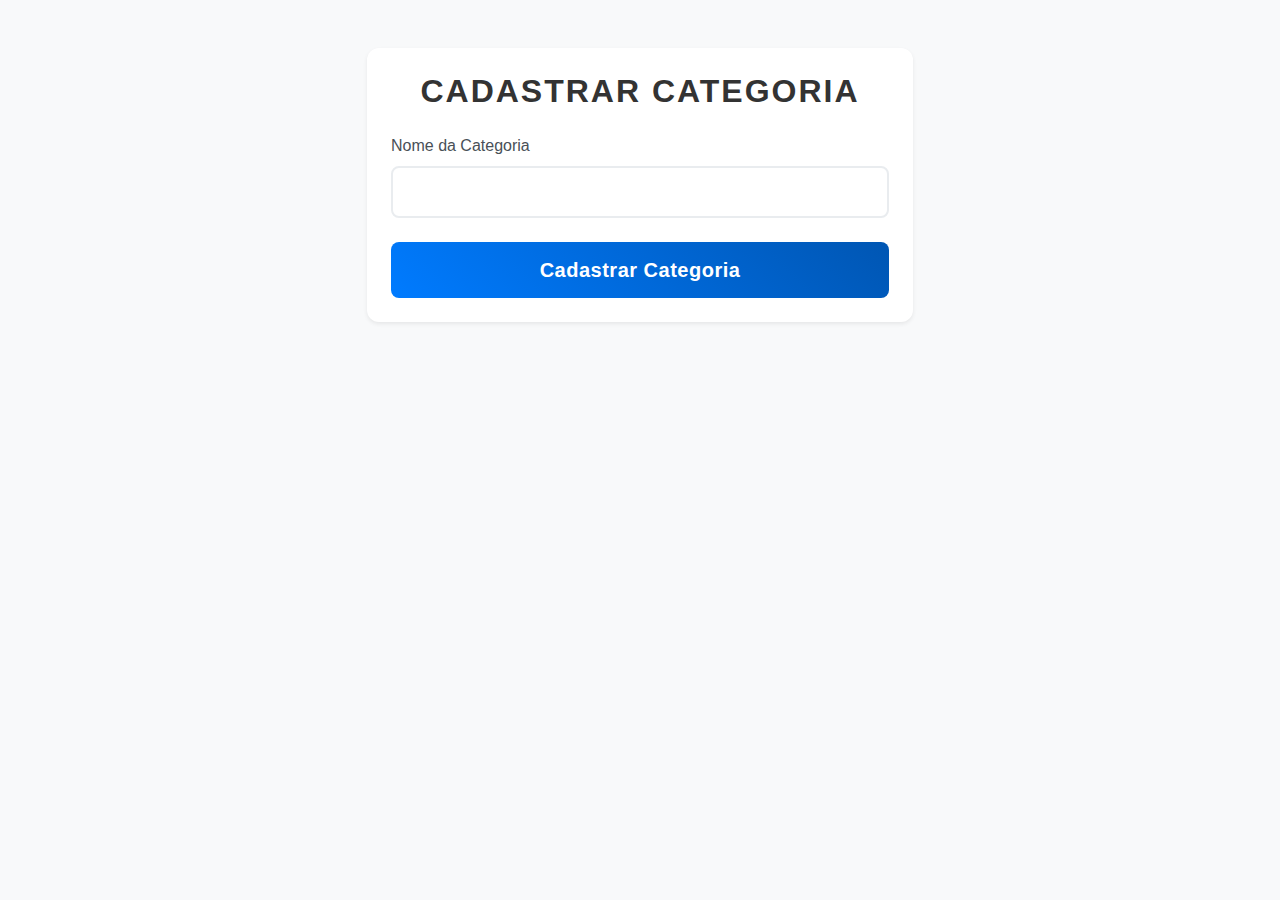
<file: pages/Cadastrar_Categoria.html>
<!DOCTYPE html>
<html lang="pt-br">
<head>
    <meta charset="UTF-8">
    <meta name="viewport" content="width=device-width, initial-scale=1.0">
    <title>Cadastrar Categoria - Hamburgueria Tudo de Bom</title>
    <link href="https://cdn.jsdelivr.net/npm/bootstrap@5.3.0/dist/css/bootstrap.min.css" rel="stylesheet">
    <link rel="stylesheet" href="https://cdnjs.cloudflare.com/ajax/libs/font-awesome/5.15.4/css/all.min.css">
    <link rel="stylesheet" href="../styles/styles.css">
</head>
<body class="bg-light">
    <div class="container py-5">
        <div class="row justify-content-center">
            <div class="col-md-8 col-lg-6">
                <div class="card shadow-sm">
                    <div class="card-body p-4">
                        <h2 class="text-center mb-4">Cadastrar Categoria</h2>
                        
                        <form action="../php/Cadastrar_categoria.php" method="POST" class="needs-validation" novalidate>
                            <div class="mb-4">
                                <label for="NomeCategoria" class="form-label">Nome da Categoria</label>
                                <input type="text" class="form-control form-control-lg" name="NomeCategoria" id="NomeCategoria" required>
                                <div class="invalid-feedback">
                                    Por favor, informe o nome da categoria.
                                </div>
                            </div>

                            <div class="d-grid gap-2">
                                <button type="submit" class="btn btn-primary btn-lg">Cadastrar Categoria</button>
                            </div>
                        </form>
                    </div>
                </div>
            </div>
        </div>
    </div>

    <script src="https://cdn.jsdelivr.net/npm/bootstrap@5.3.0/dist/js/bootstrap.bundle.min.js"></script>
    <script>
        (function () {
            'use strict'
            var forms = document.querySelectorAll('.needs-validation')
            Array.prototype.slice.call(forms).forEach(function (form) {
                form.addEventListener('submit', function (event) {
                    if (!form.checkValidity()) {
                        event.preventDefault()
                        event.stopPropagation()
                    }
                    form.classList.add('was-validated')
                }, false)
            })
        })()
    </script>
</body>
</html>
</file>
<file: styles/styles.css>
body {
    font-family: 'Segoe UI', Tahoma, Geneva, Verdana, sans-serif;
    background-color: #f8f9fa;
    margin: 0;
    padding: 0;
}

.categoria {
    margin-bottom: 20px;
    border: 1px solid #ccc;
    padding: 10px;
    border-radius: 8px;
}

.produtos {
    margin-left: 20px;
}

.categoria-wrapper {
    width: 33.333%;
    padding: 15px;
    transition: all 0.4s ease;
}

.categoria-card {
    cursor: pointer;
    transition: all 0.4s ease;
    border: none;
    box-shadow: 0 2px 5px rgba(0,0,0,0.1);
    background: linear-gradient(45deg, #ffffff, #f8f9fa);
}

.categoria-card:hover {
    transform: translateY(-5px);
    box-shadow: 0 5px 15px rgba(0,0,0,0.2);
}

.categoria-card.active {
    background: linear-gradient(45deg, #ffa500, #ff8c00);
}

.categoria-card.active .card-title {
    color: white;
}

.categoria-card .card-title {
    color: #333;
    font-weight: 600;
    margin: 0;
    padding: 1rem;
}

.produto-card {
    border: none;
    box-shadow: 0 2px 5px rgba(0,0,0,0.1);
    transition: all 0.3s ease;
    background: white;
    height: 100%;
}

.produto-card:hover {
    transform: translateY(-3px);
    box-shadow: 0 5px 15px rgba(0,0,0,0.1);
}

.produto-card .card-img-top {
    height: 200px;
    object-fit: cover;
    border-radius: 8px 8px 0 0;
}

.produto-card .card-title {
    color: #333;
    font-weight: 500;
    margin-bottom: 0.5rem;
    font-size: 1.1rem;
}

.produto-card .card-text {
    color: #666;
    font-size: 0.9rem;
    margin-bottom: 1rem;
}

.produto-card .preco {
    color: #28a745;
    font-weight: 600;
    font-size: 1.2rem;
    margin-bottom: 0;
}

.card {
    border: none;
    box-shadow: 0 0 20px rgba(0,0,0,0.08);
    border-radius: 12px;
}

.form-label {
    font-weight: 500;
    color: #495057;
    margin-bottom: 0.5rem;
}

.form-control, .form-select {
    border: 2px solid #e9ecef;
    border-radius: 8px;
    padding: 0.75rem 1rem;
    font-size: 1rem;
    transition: all 0.3s ease;
}

.form-control:focus, .form-select:focus {
    border-color: #80bdff;
    box-shadow: 0 0 0 0.2rem rgba(0,123,255,0.15);
}

.input-group-text {
    background-color: #f8f9fa;
    border: 2px solid #e9ecef;
    border-right: none;
}

.btn-primary {
    background: linear-gradient(45deg, #007bff, #0056b3);
    border: none;
    padding: 0.8rem 2rem;
    font-weight: 600;
    letter-spacing: 0.5px;
    transition: all 0.3s ease;
}

.btn-primary:hover {
    transform: translateY(-2px);
    box-shadow: 0 5px 15px rgba(0,123,255,0.3);
    background: linear-gradient(45deg, #0056b3, #004085);
}

h1, h2 {
    color: #333;
    font-weight: 700;
    text-transform: uppercase;
    letter-spacing: 2px;
}

@media (max-width: 768px) {
    .categoria-card {
        margin-bottom: 1rem;
    }
    
    .produto-card {
        margin-bottom: 1rem;
    }

    .produto-card .card-img-top {
        height: 180px;
    }

    .form-control, .form-select {
        font-size: 16px;
    }
}

@media (max-width: 576px) {
    .produto-card .card-img-top {
        height: 160px;
    }
}

table {
    border-collapse: collapse;
    width: 80%;
    margin: 20px auto;
}

th, td {
    border: 1px solid #aaa;
    padding: 10px;
    text-align: left;
}

th {
    background-color: #eee;
}

.wrapper {
    display: flex;
    width: 100%;
    align-items: stretch;
}

#sidebar {
    min-width: 250px;
    max-width: 250px;
    background: #343a40;
    color: #fff;
    transition: all 0.3s;
    position: fixed;
    height: 100vh;
    z-index: 1000;
    box-shadow: 2px 0 5px rgba(0,0,0,0.1);
}

#sidebar.active {
    margin-left: -250px;
}

#sidebar .sidebar-header {
    padding: 20px;
    background: #2c3136;
    text-align: center;
}

#sidebar .sidebar-header strong {
    display: none;
}

#sidebar.active .sidebar-header h3 {
    display: none;
}

#sidebar.active .sidebar-header strong {
    display: block;
}

#sidebar ul.components {
    padding: 20px 0;
}

#sidebar ul li a {
    padding: 15px 20px;
    font-size: 1.1em;
    display: flex;
    align-items: center;
    color: #fff;
    text-decoration: none;
    transition: all 0.3s;
}

#sidebar ul li a i {
    margin-right: 10px;
    width: 20px;
    text-align: center;
}

#sidebar ul li a:hover {
    background: #2c3136;
    color: #fff;
    transform: translateX(5px);
}

#sidebar ul li.active > a {
    background: #2c3136;
    color: #fff;
    border-left: 4px solid #007bff;
}

#content {
    width: 100%;
    padding: 20px;
    min-height: 100vh;
    transition: all 0.3s;
    margin-left: 250px;
}

#content.active {
    margin-left: 0;
}

#sidebarCollapse {
    background: #343a40;
    border: none;
    padding: 10px 15px;
    border-radius: 4px;
    color: #fff;
    transition: all 0.3s;
}

#sidebarCollapse:hover {
    background: #2c3136;
    transform: scale(1.05);
}
#sidebar .nav-link {
    transition: all 0.3s ease;
}

#sidebar .nav-link.collapsed {
    transform: translateX(-10px);
    opacity: 0.7;
}

.table {
    margin-bottom: 0;
}

.table thead th {
    background-color: #f8f9fa;
    border-bottom: 2px solid #dee2e6;
    font-weight: 600;
}

.table-hover tbody tr:hover {
    background-color: rgba(0,0,0,.02);
}

.btn-sm {
    padding: 0.25rem 0.5rem;
    font-size: 0.875rem;
}

.btn-info {
    background-color: #17a2b8;
    border-color: #17a2b8;
}

.btn-danger {
    background-color: #dc3545;
    border-color: #dc3545;
}

.notification {
    position: fixed;
    top: 20px;
    right: 20px;
    padding: 15px 25px;
    border-radius: 5px;
    box-shadow: 0 2px 5px rgba(0,0,0,0.2);
    z-index: 1000;
    animation: slideIn 0.5s ease-out;
}

@keyframes slideIn {
    from {
        transform: translateX(100%);
        opacity: 0;
    }
    to {
        transform: translateX(0);
        opacity: 1;
    }
}

@media (max-width: 768px) {
    #sidebar {
        margin-left: -250px;
    }
    
    #sidebar.active {
        margin-left: 0;
    }
    
    #content {
        margin-left: 0;
    }
    
    #content.active {
        margin-left: 250px;
    }

    #sidebarCollapse {
        display: block;
    }
}

.card {
    border: none;
    box-shadow: 0 0 20px rgba(0,0,0,0.08);
    border-radius: 12px;
}

.btn-primary {
    background: linear-gradient(45deg, #007bff, #0056b3);
    border: none;
    padding: 0.8rem 2rem;
    font-weight: 600;
    letter-spacing: 0.5px;
    transition: all 0.3s ease;
}

.btn-primary:hover {
    transform: translateY(-2px);
    box-shadow: 0 5px 15px rgba(0,123,255,0.3);
    background: linear-gradient(45deg, #0056b3, #004085);
}

.modal-content {
    border-radius: 12px;
    border: none;
}

.modal-header {
    background-color: #f8f9fa;
    border-bottom: 1px solid #dee2e6;
    border-radius: 12px 12px 0 0;
}

.modal-footer {
    border-top: 1px solid #dee2e6;
    border-radius: 0 0 12px 12px;
}

.collapse {
    transition: all 0.5s ease-in-out;
}

.collapse.show {
    animation: expandCategoria 0.5s ease-in-out;
}

.categoria-wrapper.expanded {
    width: 100%;
    order: -1;
}

.categoria-wrapper.expanded .collapse.show .row {
    display: flex;
    flex-wrap: wrap;
    margin: 0 -10px;
}

.categoria-wrapper.expanded .collapse.show .col-md-6 {
    width: 25%;
    padding: 10px;
    transition: all 0.4s ease;
}

.categoria-wrapper:not(.expanded) .collapse.show .col-md-6 {
    width: 50%;
    padding: 10px;
}

@keyframes expandCategoria {
    from {
        opacity: 0;
        transform: translateY(-20px);
    }
    to {
        opacity: 1;
        transform: translateY(0);
    }
}

@keyframes showProduto {
    from {
        opacity: 0;
        transform: scale(0.9);
    }
    to {
        opacity: 1;
        transform: scale(1);
    }
}

@media (max-width: 991px) {
    .categoria-wrapper {
        width: 100%;
        padding: 10px;
    }

    .categoria-wrapper.expanded .collapse.show .col-md-6,
    .categoria-wrapper:not(.expanded) .collapse.show .col-md-6 {
        width: 50%;
        padding: 10px;
    }
}

@media (max-width: 576px) {
    .categoria-wrapper.expanded .collapse.show .col-md-6,
    .categoria-wrapper:not(.expanded) .collapse.show .col-md-6 {
        width: 100%;
    }
}

.navbar {
    background-color: #b71c1c;
    color: white;
    position: fixed;
    width: 100%;
    z-index: 1000;
    height: 70px;
    box-shadow: 0 2px 10px rgba(0, 0, 0, 0.3);
}

.navbar2 {
    background-color: #b71c1c;
    color: white;
    width: 100%;
    z-index: 1000;
    height: 70px;
    box-shadow: 0 2px 10px rgba(0, 0, 0, 0.3);
}

.navbar .content,
.navbar2 .content {
    display: flex;
    align-items: center;
    justify-content: space-between;
    height: 100%;
    max-width: 1200px;
    margin: 0 auto;
    padding: 0 2rem;
}

.navbar #logo,
.navbar2 #logo {
    font-size: 1.8rem;
    font-weight: 700;
    color: white;
    text-decoration: none;
    letter-spacing: 1px;
    margin-right: auto;
}

.navbar .items,
.navbar2 .items {
    display: flex;
    justify-content: flex-end;
    align-items: center;
    height: 100%;
}

.navbar .items a,
.navbar2 .items a {
    color: white;
    text-decoration: none;
    font-weight: 500;
    padding: 0 1.2rem;
    height: 100%;
    display: flex;
    align-items: center;
    position: relative;
    transition: all 0.3s ease;
}

.navbar .items a:hover,
.navbar2 .items a:hover {
    background-color: rgba(255, 255, 255, 0.1);
}

.navbar .items a:after,
.navbar2 .items a:after {
    content: '';
    position: absolute;
    width: 0;
    height: 3px;
    background: white;
    bottom: 0;
    left: 0;
    transition: width 0.3s ease;
}

.navbar .items a:hover:after,
.navbar2 .items a:hover:after {
    width: 100%;
}

.navbar .icons,
.navbar2 .icons {
    display: flex;
    gap: 1.5rem;
    margin-left: 1rem;
}

.navbar .icons a,
.navbar2 .icons a {
    color: white;
    font-size: 1.4rem;
    position: relative;
    display: flex;
    align-items: center;
}

.navbar .btnMobile,
.navbar2 .btnMobile {
    display: none;
    color: white;
    font-size: 1.5rem;
    cursor: pointer;
}

@media (max-width: 768px) {
    .navbar .content,
    .navbar2 .content {
        padding: 0 1rem;
    }
    
    .navbar .items,
    .navbar2 .items {
        position: fixed;
        top: 70px;
        right: -100%;
        width: 80%;
        max-width: 300px;
        height: calc(100vh - 70px);
        background-color: #b71c1c;
        display: flex;
        flex-direction: column;
        align-items: flex-start;
        justify-content: flex-start;
        transition: all 0.3s ease;
        padding: 20px 0;
        overflow-y: auto;
        z-index: 1000;
    }
    
    .navbar .items.active,
    .navbar2 .items.active {
        right: 0;
    }
    
    .navbar .items a,
    .navbar2 .items a {
        width: 100%;
        padding: 15px 25px;
        border-bottom: 1px solid rgba(255, 255, 255, 0.1);
    }
    
    .navbar .items a:hover,
    .navbar2 .items a:hover {
        background-color: rgba(255, 255, 255, 0.1);
    }
    
    .navbar .btnMobile,
    .navbar2 .btnMobile {
        display: block;
    }
}

.banner {
    background-color: #b71c1c;
    color: white;
    min-height: 85vh;
    display: flex;
    align-items: center;
    padding-top: 70px;
    padding-bottom: 20px;
    position: relative;
    overflow: hidden;
}

.bannerContent {
    max-width: 1200px;
    margin: 0 auto;
    display: flex;
    align-items: center;
    justify-content: space-between;
    padding: 0 2rem;
    position: relative;
    z-index: 2;
}

.bannerContent h1 {
    font-size: 3rem;
    margin-bottom: 1.5rem;
    font-weight: 800;
    color: white;
    text-transform: uppercase;
    letter-spacing: 0;
    line-height: 1.2;
}

.bannerContent h1 span {
    color: #FFEB3B;
    display: block;
}

.bannerContent p {
    font-size: 1.2rem;
    margin-bottom: 2rem;
    max-width: 500px;
    line-height: 1.6;
    color: rgba(255, 255, 255, 0.9);
}

.bannerContent .btn {
    background-color: #FFEB3B;
    color: #b71c1c;
    font-weight: 700;
    padding: 0.8rem 2rem;
    border-radius: 50px;
    text-decoration: none;
    transition: all 0.3s ease;
    display: inline-block;
    box-shadow: 0 4px 15px rgba(0, 0, 0, 0.2);
}

.bannerContent .btn:hover {
    transform: translateY(-5px);
    box-shadow: 0 7px 20px rgba(0, 0, 0, 0.3);
}

.bannerContent img {
    max-width: 45%;
    height: auto;
    object-fit: contain;
    filter: drop-shadow(0 10px 20px rgba(0, 0, 0, 0.3));
    transform: scale(1.1);
    transition: transform 0.5s ease;
}

.bannerContent img:hover {
    transform: scale(1.15) rotate(5deg);
}

.social {
    display: flex;
    gap: 1rem;
    margin-top: 2rem;
}

.social a {
    color: white;
    font-size: 1.5rem;
    transition: all 0.3s ease;
}

.social a:hover {
    color: #FFEB3B;
    transform: translateY(-3px);
}

@media (max-width: 992px) {
    .navbar .content {
        padding: 0 1rem;
    }
    
    .navbar #logo {
        font-size: 1.5rem;
    }
    
    .navbar .items {
        position: fixed;
        background-color: #b71c1c;
        top: 70px;
        left: -100%;
        width: 100%;
        height: auto;
        flex-direction: column;
        align-items: center;
        justify-content: flex-start;
        padding: 1rem 0;
        gap: 1rem;
        transition: all 0.3s ease;
        z-index: 999;
        box-shadow: 0 5px 10px rgba(0, 0, 0, 0.2);
    }
    
    .navbar .items a {
        width: 100%;
        text-align: center;
        justify-content: center;
        padding: 1rem 0;
        height: auto;
    }
    
    .navbar .items.active {
        left: 0;
    }
    
    .navbar .btnMobile {
        display: block;
        margin-left: 1rem;
    }
    
    .navbar .items .cart-icon,
    .navbar .items .whatsapp-icon {
        width: 100%;
        height: 50px;
    }
    
    .navbar .items .whatsapp-icon {
        background-color: transparent;
    }
    
    .bannerContent {
        flex-direction: column;
        text-align: center;
        padding-top: 2rem;
        padding-bottom: 3rem;
    }
    
    .bannerContent h1 {
        font-size: 2.5rem;
    }
    
    .bannerContent img {
        max-width: 80%;
        margin-top: 3rem;
    }
    
    .social {
        justify-content: center;
    }
}

.promocao-card {
    border: 2px solid #b71c1c;
    transform: translateY(0);
    transition: all 0.4s ease;
}

.promocao-card:hover {
    transform: translateY(-10px);
    box-shadow: 0 10px 25px rgba(183, 28, 28, 0.3);
}

.promocao-badge {
    position: absolute;
    top: 10px;
    right: 10px;
    background-color: #b71c1c;
    color: white;
    padding: 5px 10px;
    font-size: 0.8rem;
    font-weight: 700;
    border-radius: 20px;
    box-shadow: 0 2px 5px rgba(0, 0, 0, 0.2);
}

.promocao-card .card-title {
    font-size: 1.3rem;
    font-weight: 700;
    margin-bottom: 0.5rem;
}

.promocao-card .preco {
    color: #b71c1c;
    font-size: 1.4rem;
    font-weight: 800;
}

.categoria-tag {
    display: inline-block;
    background-color: #f1f1f1;
    color: #333;
    padding: 3px 10px;
    border-radius: 15px;
    font-size: 0.8rem;
    margin-bottom: 10px;
}

.navbar .items .cart-icon,
.navbar .items .whatsapp-icon {
    font-size: 1.4rem;
    display: flex;
    align-items: center;
    justify-content: center;
    width: 50px;
}

.navbar .items .whatsapp-icon {
    color: white;
    background-color: #25D366;
    border-radius: 25px;
}

.navbar .items .cart-icon {
    position: relative;
}

.navbar .items .cart-icon::after {
    content: '';
    position: absolute;
    bottom: 0;
    left: 0;
    width: 0;
    height: 3px;
    background: white;
    transition: width 0.3s ease;
}

.navbar .items .cart-icon:hover::after {
    width: 100%;
}

.card .card-footer {
    border-top: 1px solid rgba(255, 255, 255, 0.2);
    text-align: center;
    padding: 0.75rem;
}

.bg-primary-dark {
    background-color: #0056b3;
}

.bg-success-dark {
    background-color: #218838;
}

.bg-warning-dark {
    background-color: #d39e00;
}

.bg-danger-dark {
    background-color: #a71d2a;
}

.bg-primary,
.bg-success,
.bg-warning,
.bg-danger {
    box-shadow: 0 4px 20px rgba(0, 0, 0, 0.1);
    transition: all 0.3s ease;
}

.bg-primary:hover,
.bg-success:hover,
.bg-warning:hover,
.bg-danger:hover {
    transform: translateY(-5px);
    box-shadow: 0 10px 30px rgba(0, 0, 0, 0.15);
}

.form-switch .form-check-input {
    width: 3em;
    height: 1.5em;
    margin-top: 0;
}

.card-header {
    background-color: #b71c1c;
    color: white;
}

.config-form {
    padding: 2rem;
}

.btn-save {
    background-color: #b71c1c;
    border-color: #b71c1c;
}

.btn-save:hover {
    background-color: #9b1616;
    border-color: #9b1616;
}

.alert {
    border-radius: 0;
    margin-bottom: 0;
}

.horario-item {
    border: 1px solid #eee;
    border-radius: 10px;
    padding: 15px;
    margin-bottom: 15px;
    transition: all 0.3s ease;
}

.horario-item:hover {
    box-shadow: 0 5px 15px rgba(0,0,0,0.1);
}

.horario-item.fechado {
    background-color: #f8f9fa;
    opacity: 0.8;
}

.dia-semana {
    font-weight: 700;
    margin-bottom: 10px;
    font-size: 1.1rem;
}

.horarios-container {
    max-height: 500px;
    overflow-y: auto;
    padding-right: 10px;
}

.config-form label {
    font-weight: 600;
}

.form-switch {
    padding-left: 3.5em;
}

.form-switch .form-check-input:checked {
    background-color: #28a745;
    border-color: #28a745;
}

.banner-preview {
    min-height: 150px;
    display: flex;
    flex-direction: column;
    justify-content: center;
}
</file>
